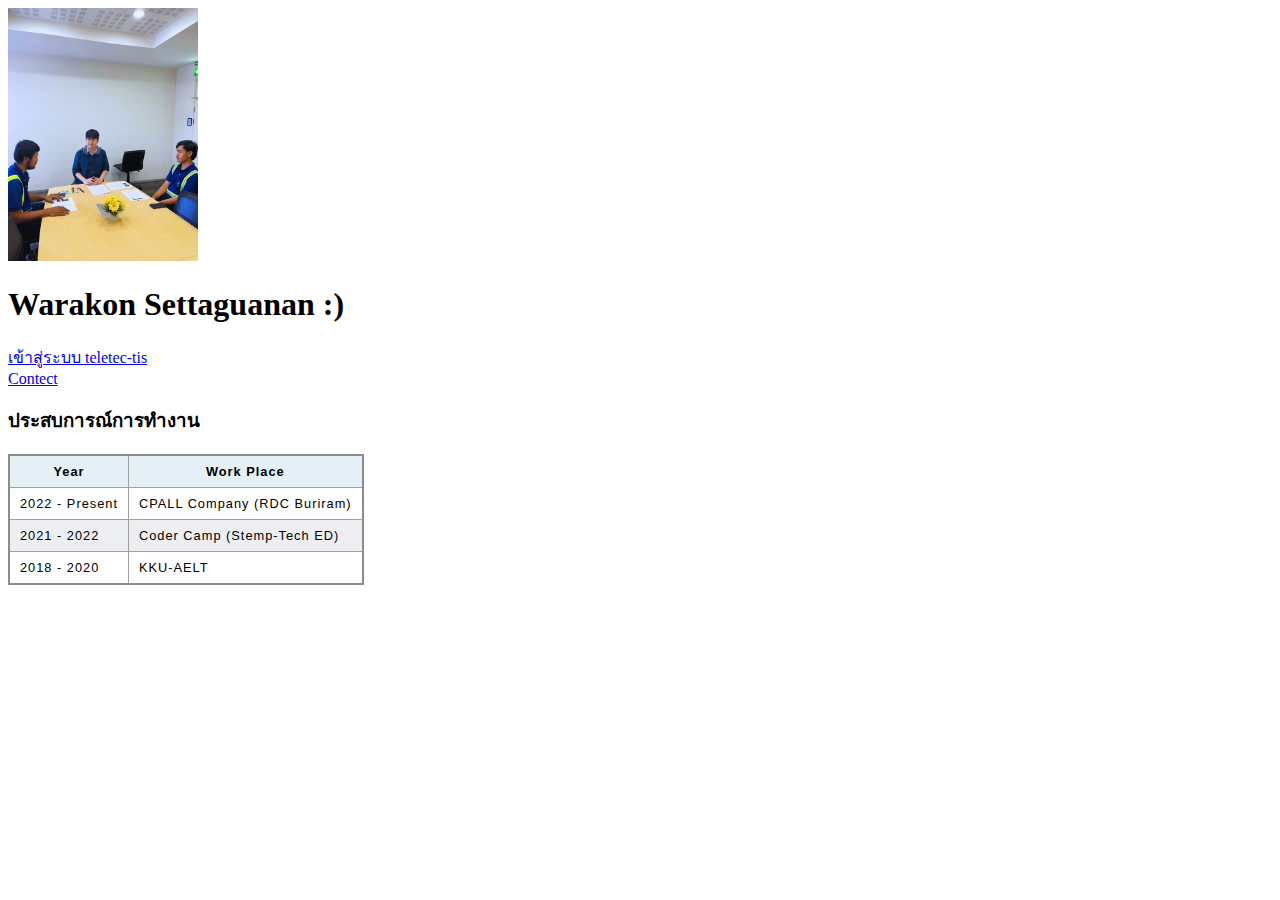
<file: index.html>
<!DOCTYPE html>
<html lang="en">
<head>
    <meta charset="UTF-8">
    <meta name="viewport" content="width=device-width, initial-scale=1.0">
    <title>Dev_WebApp</title>
    <link rel="stylesheet" href="styles.css">
</head>
<body>
    <img src="IMG_1.jpg" style="width: 15%; height: auto;">
    <h1> Warakon Settaguanan :) </h1>
    <a href="https://www.teletec-tis.com/HistoryLocation/HistoryLocation_PTP"> เข้าสู่ระบบ teletec-tis </a>
    <br>
    <a href="Contect.html" > Contect </a>
    </br>

    <h3>ประสบการณ์การทำงาน </h3>

    <!-- ปิด Code ที่ไม่ได้ใช้งานในส่วนของ List
    <ul>
        <li> 2022 - Present - CPALL Company </li>
        <li> 2021 - 2022 - Coder Camp </li>
        <li> 2018 - 2020 - KKU-AELT </li>
    </ul>
    -->

    <!-- ทำให้ List กลายเป็น Table จะสวยกว่า-->
     <table>
        <thead>
            <tr>
                <th>
                Year
                </th>
                 <th>
                Work Place
                </th>
            </tr>
        </thead>

            <tr>
                <td>2022 - Present</td>
                <td>CPALL Company (RDC Buriram)</td>
            </tr>

        <tr>
            <td>2021 - 2022 </td>
            <td>Coder Camp (Stemp-Tech ED)</td>
        </tr>

        <tr>
            <td>2018 - 2020 </td>
            <td>KKU-AELT </td>
        </tr>
        <tr></tr>
        
     </table>
</body>
</html>
</file>
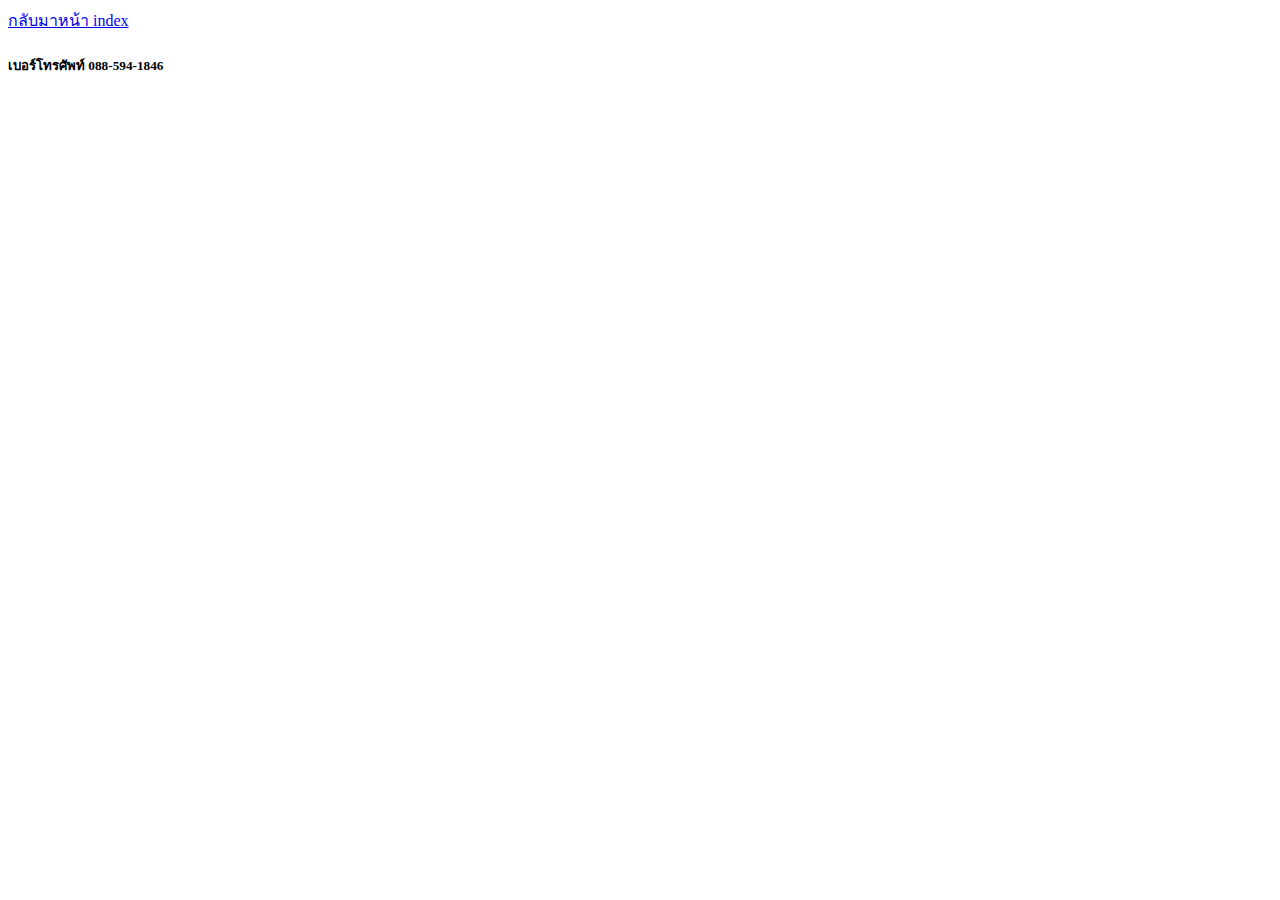
<file: Contect.html>
<!DOCTYPE html>
<html lang="en">
<head>
    <meta charset="UTF-8">
    <meta name="viewport" content="width=device-width, initial-scale=1.0">
    <title>Document</title>
</head>
<body>
    <a href="file:///C:/Users/warakonset/OneDrive%20-%20CPALLGROUP/Desktop/full%20stack%20developer%202024/HTML%20personal%20site/index.html"> กลับมาหน้า index </a>
    <h5> เบอร์โทรศัพท์ 088-594-1846 </h5>


</body>
</html>
</file>
<file: styles.css>
table {
    border-collapse: collapse;
    border: 2px solid rgb(140 140 140);
    font-family: sans-serif;
    font-size: 0.8rem;
    letter-spacing: 1px;
  }
   caption {
    caption-side: bottom;
    padding: 10px;
    font-weight: bold;
  }
   thead,
  tfoot {
    background-color: rgb(228 240 245);
  }
   th,
  td {
    border: 1px solid rgb(160 160 160);
    padding: 8px 10px;
  }
   td:last-of-type {
    text-align: left;
  }
   tbody > tr:nth-of-type(even) {
    background-color: rgb(237 238 242);
  }
   tfoot th {
    text-align: right;
  }
   tfoot td {
    font-weight: bold;
  }
</file>
